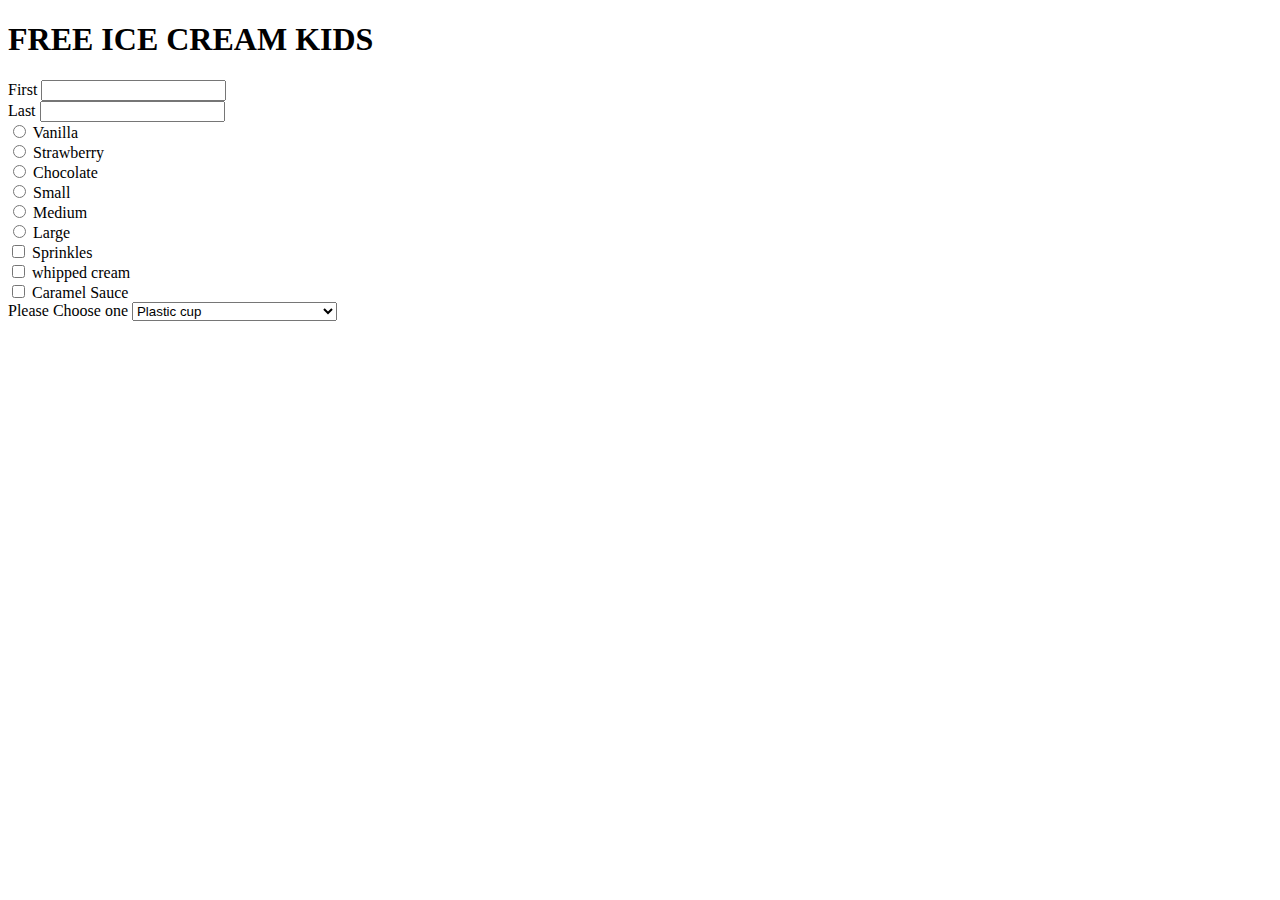
<file: index.html>
<!DOCTYPE html>
<html lang="en">
<head>
    <meta charset="UTF-8">
    <title>Title</title>
</head>
<body>
<div class="container">

</div>
     <div class="content">

     </div>
          <h1>FREE ICE CREAM KIDS</h1>
<form>
    <div class="row">
        <div>
            <label for="firstname">First</label>
            <input id="firstname"  name="first_name"  type="text">
        </div>
        <div>
            <label for="lastname">Last</label>
            <input id="lastname"  name="last_name"  type="text">
        </div>
    </div>
</form>
</div>
</div>
<div>
    <div>
<input type="radio" id="vanilla" name="ice cream">
<label for="vanilla">Vanilla</label>
        </div>
    </div>
</div>
</div>
<div>
    <div>
        <input type="radio" id="strawberry" name="ice cream">
        <label for="strawberry">Strawberry</label>
    </div>
</div>

</div>
</div>
<div>
    <div>
        <input type="radio" id="chocolate" name="ice cream">
        <label for="chocolate">Chocolate</label>
    </div>
</div>
<div>
    <div>
        <input type="radio" id="small" name="size">
        <label for="small">Small</label>
    </div>
</div>
<div>
    <div>
        <input type="radio" id="medium" name="size">
        <label for="medium">Medium</label>
    </div>
</div>
<div>
    <div>
        <input type="radio" id="large" name="size">
        <label for="large">Large</label>
    </div>
</div>
<div>
    <div>
        <input type="checkbox" id="sprinkles" name="sprinkles" value="sprinkles">
        <label for="sprinkles">Sprinkles</label>
    </div>
</div>
<div>
    <div>
        <input type="checkbox" id="whipped cream" name="whipped cream" value="whipped cream">
        <label for="whipped cream">whipped cream</label>
    </div>
</div>
<div>
    <div>
        <input type="checkbox" id="caramel" name="caramel" value="caramel">
        <label for="caramel">Caramel Sauce</label>
    </div>
</div>
        <div>
            <label for="container">Please Choose one</label>
            <select name="container" id="container">
                <option value="cup">Plastic cup</option>
                <option vaule="sugar">Sugar Cone</option>
                <option vaule="waffle">Waffle Cone</option>
                <option vaule="dippedWaffle">Chocolate Dipped Waffle Cone</option>
                </select>
            </div>
</body>
</html>
</file>
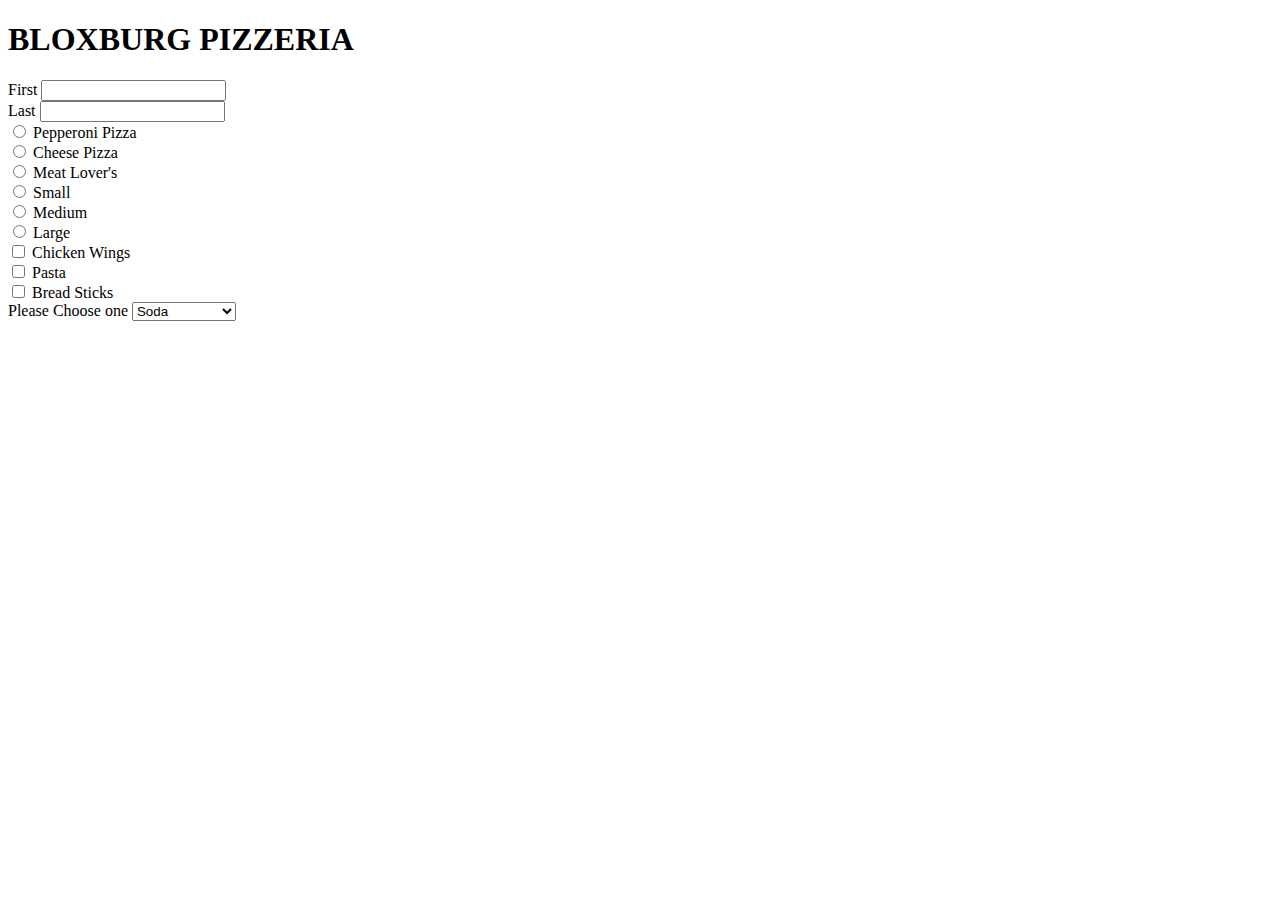
<file: pizza.html>
<!DOCTYPE html>
<html lang="en">
<head>
    <meta charset="UTF-8">
    <title>Title</title>
</head>
<body>
<div class="container">

</div>
<div class="content">

</div>
<h1>BLOXBURG PIZZERIA</h1>
<form>
    <div class="row">
        <div>
            <label for="firstname">First</label>
            <input id="firstname"  name="first_name"  type="text">
        </div>
        <div>
            <label for="lastname">Last</label>
            <input id="lastname"  name="last_name"  type="text">
        </div>
    </div>
</form>
</div>
</div>
<div>
    <div>
        <input type="radio" id="pizza pep" name="pizza">
        <label for="pizza pep">Pepperoni Pizza</label>
    </div>
</div>
</div>
</div>
<div>
    <div>
        <input type="radio" id="CH Pizza" name="CH Pizza">
        <label for="CH Pizza">Cheese Pizza</label>
    </div>
</div>

</div>
</div>
<div>
    <div>
        <input type="radio" id="MEAT LOVERS" name="MT LOVERS">
        <label for="MEAT LOVERS">Meat Lover's</label>
    </div>
</div>
<div>
    <div>
        <input type="radio" id="small" name="size">
        <label for="small">Small</label>
    </div>
</div>
<div>
    <div>
        <input type="radio" id="medium" name="size">
        <label for="medium">Medium</label>
    </div>
</div>
<div>
    <div>
        <input type="radio" id="large" name="size">
        <label for="large">Large</label>
    </div>
</div>
<div>
    <div>
        <input type="checkbox" id="sprinkles" name="sprinkles" value="sprinkles">
        <label for="sprinkles">Chicken Wings</label>
    </div>
</div>
<div>
    <div>
        <input type="checkbox" id="whipped cream" name="whipped cream" value="whipped cream">
        <label for="whipped cream">Pasta</label>
    </div>
</div>
<div>
    <div>
        <input type="checkbox" id="caramel" name="caramel" value="caramel">
        <label for="caramel">Bread Sticks</label>
    </div>
</div>
<div>
    <label for="container">Please Choose one</label>
    <select name="container" id="container">
        <option value="cup">Soda</option>
        <option vaule="sugar">Cheese Crust</option>
        <option vaule="waffle">Stuffed Crust</option>
        <option vaule="dippedWaffle">Extra sauce</option>
    </select>
</div>
</body>
</html>
</file>
